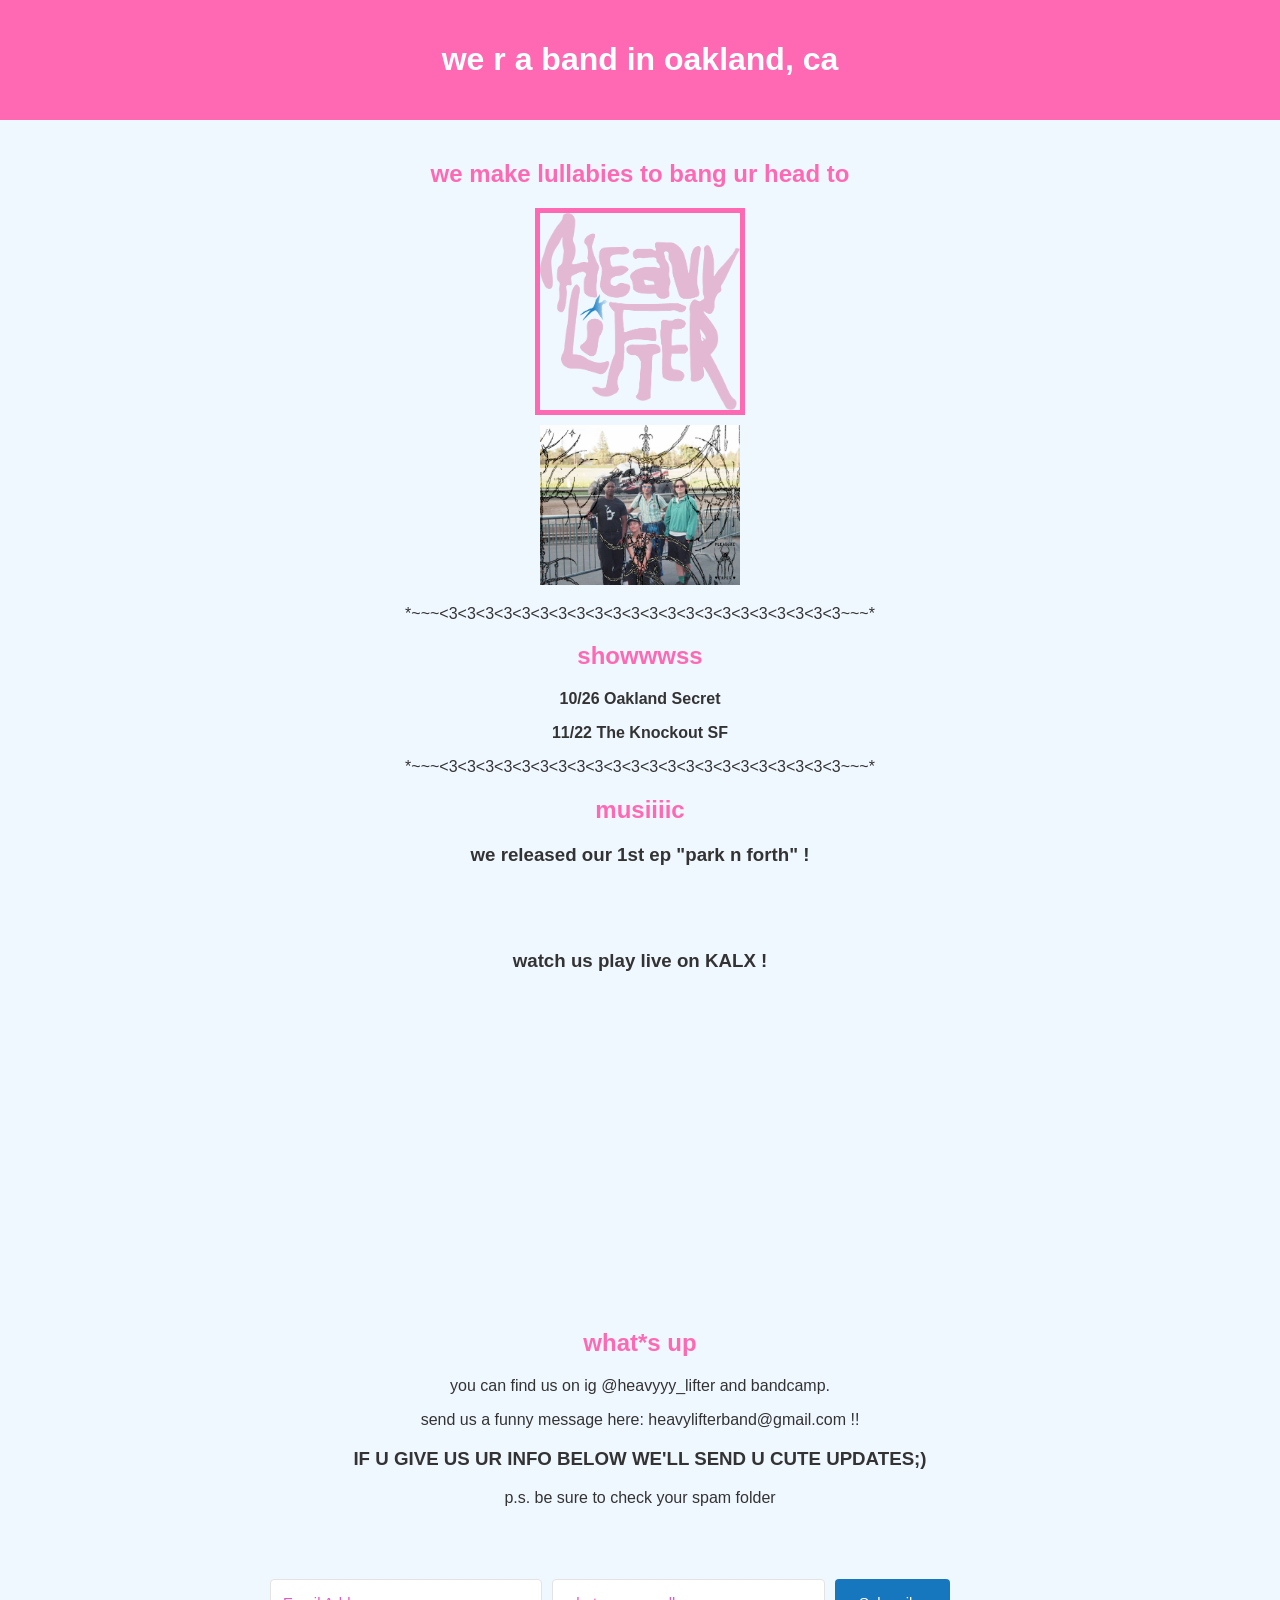
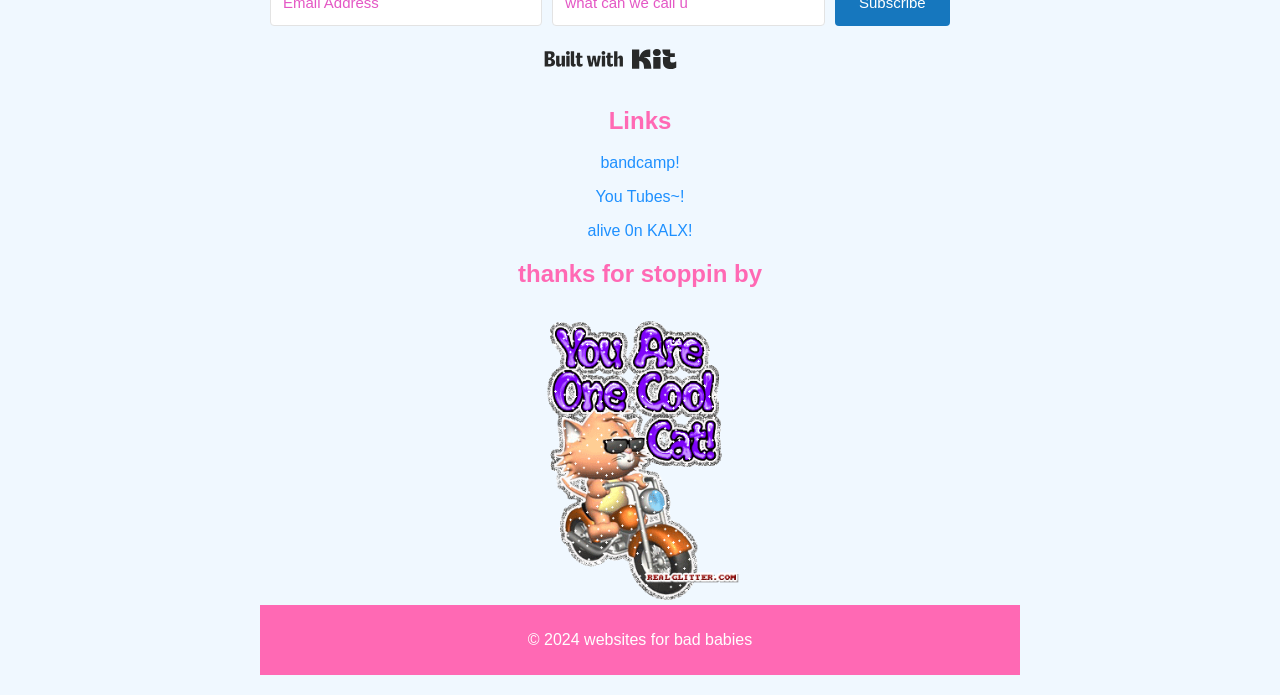
<file: index.html>
<!DOCTYPE html>
<html lang="en">
<head>
    <meta charset="UTF-8">
    <meta name="viewport" content="width=device-width, initial-scale=1.0">
    <title>Welcome 2 Heavy Lifter</title>
    <link rel="stylesheet" href="styles.css">
</head>
<body>
    <header>
        <h1>we r a band in oakland, ca</h1>
    </header>
    <div class="container">
        <main>
            <section class="photo-gallery">
                <h2>we make lullabies to bang ur head to</h2>
                <div class="photos">
					<img src="images/hvy_lifter_LOGO3.png" alt="logo" class="bordered-photo">
                    <img src="images/HL_PT.jpg" alt="us">
                </div>
				
            </section>
			            
			<section class="bandcamp-embed">
				<p> *~~~<3<3<3<3<3<3<3<3<3<3<3<3<3<3<3<3<3<3<3<3<3<3~~~* </p>
				<h2>showwwss</h2>
				<p><b> 10/26 Oakland Secret </b></p>
				<p><b> 11/22 The Knockout SF </b></p>
				<p> *~~~<3<3<3<3<3<3<3<3<3<3<3<3<3<3<3<3<3<3<3<3<3<3~~~* </p>
				<h2>musiiiic</h2>
                <h3>we released our 1st ep "park n forth" !</h3>
               <iframe style="border: 0; width: 100%; height: 42px;" src="https://bandcamp.com/EmbeddedPlayer/album=443485304/size=small/bgcol=ffffff/linkcol=f171a2/transparent=true/" seamless><a href="https://heavylifter.bandcamp.com/album/park-n-forth">park n forth by heavy lifter</a></iframe>
				<h3>watch us play live on KALX !</h3>
				<iframe width="560" height="315" src="https://www.youtube.com/embed/OFgEy2a8vBU?si=_FDixEKOkSxL6G5w" title="YouTube video player" frameborder="0" allow="accelerometer; autoplay; clipboard-write; encrypted-media; gyroscope; picture-in-picture; web-share" referrerpolicy="strict-origin-when-cross-origin" allowfullscreen></iframe>
			</section>

            <section class="about">
                <h2>what*s up</h2>
				<p>you can find us on ig @heavyyy_lifter and bandcamp.</p>
                <p>send us a funny message here: heavylifterband@gmail.com !!</p>
				<h3>IF U GIVE US UR INFO BELOW WE'LL SEND U CUTE UPDATES;)</h3>
				<p> p.s. be sure to check your spam folder </p>
				<script src="https://f.convertkit.com/ckjs/ck.5.js"></script>
      <form action="https://app.kit.com/forms/7988987/subscriptions" class="seva-form formkit-form" method="post" data-sv-form="7988987" data-uid="a664f11f33" data-format="inline" data-version="5" data-options="{&quot;settings&quot;:{&quot;after_subscribe&quot;:{&quot;action&quot;:&quot;message&quot;,&quot;success_message&quot;:&quot;Success! Now check your email to confirm your subscription.&quot;,&quot;redirect_url&quot;:&quot;&quot;},&quot;analytics&quot;:{&quot;google&quot;:null,&quot;fathom&quot;:null,&quot;facebook&quot;:null,&quot;segment&quot;:null,&quot;pinterest&quot;:null,&quot;sparkloop&quot;:null,&quot;googletagmanager&quot;:null},&quot;modal&quot;:{&quot;trigger&quot;:&quot;timer&quot;,&quot;scroll_percentage&quot;:null,&quot;timer&quot;:5,&quot;devices&quot;:&quot;all&quot;,&quot;show_once_every&quot;:15},&quot;powered_by&quot;:{&quot;show&quot;:true,&quot;url&quot;:&quot;https://kit.com/features/forms?utm_campaign=poweredby&amp;utm_content=form&amp;utm_medium=referral&amp;utm_source=dynamic&quot;},&quot;recaptcha&quot;:{&quot;enabled&quot;:false},&quot;return_visitor&quot;:{&quot;action&quot;:&quot;show&quot;,&quot;custom_content&quot;:&quot;&quot;},&quot;slide_in&quot;:{&quot;display_in&quot;:&quot;bottom_right&quot;,&quot;trigger&quot;:&quot;timer&quot;,&quot;scroll_percentage&quot;:null,&quot;timer&quot;:5,&quot;devices&quot;:&quot;all&quot;,&quot;show_once_every&quot;:15},&quot;sticky_bar&quot;:{&quot;display_in&quot;:&quot;top&quot;,&quot;trigger&quot;:&quot;timer&quot;,&quot;scroll_percentage&quot;:null,&quot;timer&quot;:5,&quot;devices&quot;:&quot;all&quot;,&quot;show_once_every&quot;:15}},&quot;version&quot;:&quot;5&quot;}" min-width="400 500 600 700 800"><div data-style="clean"><ul class="formkit-alert formkit-alert-error" data-element="errors" data-group="alert"></ul><div data-element="fields" data-stacked="false" class="seva-fields formkit-fields"><div class="formkit-field"><input class="formkit-input" name="email_address" aria-label="Email Address" placeholder="Email Address" required="" type="email" style="color: rgb(222, 46, 183); border-color: rgb(227, 227, 227); border-radius: 4px; font-weight: 400;"></div><div class="formkit-field"><input class="formkit-input" aria-label="what can we call u" name="fields[first_name]" required="" placeholder="what can we call u" type="text" style="color: rgb(222, 46, 183); border-color: rgb(227, 227, 227); border-radius: 4px; font-weight: 400;"></div><button data-element="submit" class="formkit-submit formkit-submit" style="color: rgb(255, 255, 255); background-color: rgb(22, 119, 190); border-radius: 4px; font-weight: 400;"><div class="formkit-spinner"><div></div><div></div><div></div></div><span class="">Subscribe</span></button></div><div class="formkit-powered-by-convertkit-container"><a href="https://kit.com/features/forms?utm_campaign=poweredby&amp;utm_content=form&amp;utm_medium=referral&amp;utm_source=dynamic" data-element="powered-by" class="formkit-powered-by-convertkit" data-variant="dark" target="_blank" rel="nofollow">Built with Kit</a></div></div><style>.formkit-form[data-uid="a664f11f33"] *{box-sizing:border-box;}.formkit-form[data-uid="a664f11f33"]{-webkit-font-smoothing:antialiased;-moz-osx-font-smoothing:grayscale;}.formkit-form[data-uid="a664f11f33"] legend{border:none;font-size:inherit;margin-bottom:10px;padding:0;position:relative;display:table;}.formkit-form[data-uid="a664f11f33"] fieldset{border:0;padding:0.01em 0 0 0;margin:0;min-width:0;}.formkit-form[data-uid="a664f11f33"] body:not(:-moz-handler-blocked) fieldset{display:table-cell;}.formkit-form[data-uid="a664f11f33"] h1,.formkit-form[data-uid="a664f11f33"] h2,.formkit-form[data-uid="a664f11f33"] h3,.formkit-form[data-uid="a664f11f33"] h4,.formkit-form[data-uid="a664f11f33"] h5,.formkit-form[data-uid="a664f11f33"] h6{color:inherit;font-size:inherit;font-weight:inherit;}.formkit-form[data-uid="a664f11f33"] h2{font-size:1.5em;margin:1em 0;}.formkit-form[data-uid="a664f11f33"] h3{font-size:1.17em;margin:1em 0;}.formkit-form[data-uid="a664f11f33"] p{color:inherit;font-size:inherit;font-weight:inherit;}.formkit-form[data-uid="a664f11f33"] ol:not([template-default]),.formkit-form[data-uid="a664f11f33"] ul:not([template-default]),.formkit-form[data-uid="a664f11f33"] blockquote:not([template-default]){text-align:left;}.formkit-form[data-uid="a664f11f33"] p:not([template-default]),.formkit-form[data-uid="a664f11f33"] hr:not([template-default]),.formkit-form[data-uid="a664f11f33"] blockquote:not([template-default]),.formkit-form[data-uid="a664f11f33"] ol:not([template-default]),.formkit-form[data-uid="a664f11f33"] ul:not([template-default]){color:inherit;font-style:initial;}.formkit-form[data-uid="a664f11f33"] .ordered-list,.formkit-form[data-uid="a664f11f33"] .unordered-list{list-style-position:outside !important;padding-left:1em;}.formkit-form[data-uid="a664f11f33"] .list-item{padding-left:0;}.formkit-form[data-uid="a664f11f33"][data-format="modal"]{display:none;}.formkit-form[data-uid="a664f11f33"][data-format="slide in"]{display:none;}.formkit-form[data-uid="a664f11f33"][data-format="sticky bar"]{display:none;}.formkit-sticky-bar .formkit-form[data-uid="a664f11f33"][data-format="sticky bar"]{display:block;}.formkit-form[data-uid="a664f11f33"] .formkit-input,.formkit-form[data-uid="a664f11f33"] .formkit-select,.formkit-form[data-uid="a664f11f33"] .formkit-checkboxes{width:100%;}.formkit-form[data-uid="a664f11f33"] .formkit-button,.formkit-form[data-uid="a664f11f33"] .formkit-submit{border:0;border-radius:5px;color:#ffffff;cursor:pointer;display:inline-block;text-align:center;font-size:15px;font-weight:500;cursor:pointer;margin-bottom:15px;overflow:hidden;padding:0;position:relative;vertical-align:middle;}.formkit-form[data-uid="a664f11f33"] .formkit-button:hover,.formkit-form[data-uid="a664f11f33"] .formkit-submit:hover,.formkit-form[data-uid="a664f11f33"] .formkit-button:focus,.formkit-form[data-uid="a664f11f33"] .formkit-submit:focus{outline:none;}.formkit-form[data-uid="a664f11f33"] .formkit-button:hover > span,.formkit-form[data-uid="a664f11f33"] .formkit-submit:hover > span,.formkit-form[data-uid="a664f11f33"] .formkit-button:focus > span,.formkit-form[data-uid="a664f11f33"] .formkit-submit:focus > span{background-color:rgba(0,0,0,0.1);}.formkit-form[data-uid="a664f11f33"] .formkit-button > span,.formkit-form[data-uid="a664f11f33"] .formkit-submit > span{display:block;-webkit-transition:all 300ms ease-in-out;transition:all 300ms ease-in-out;padding:12px 24px;}.formkit-form[data-uid="a664f11f33"] .formkit-input{background:#ffffff;font-size:15px;padding:12px;border:1px solid #e3e3e3;-webkit-flex:1 0 auto;-ms-flex:1 0 auto;flex:1 0 auto;line-height:1.4;margin:0;-webkit-transition:border-color ease-out 300ms;transition:border-color ease-out 300ms;}.formkit-form[data-uid="a664f11f33"] .formkit-input:focus{outline:none;border-color:#1677be;-webkit-transition:border-color ease 300ms;transition:border-color ease 300ms;}.formkit-form[data-uid="a664f11f33"] .formkit-input::-webkit-input-placeholder{color:inherit;opacity:0.8;}.formkit-form[data-uid="a664f11f33"] .formkit-input::-moz-placeholder{color:inherit;opacity:0.8;}.formkit-form[data-uid="a664f11f33"] .formkit-input:-ms-input-placeholder{color:inherit;opacity:0.8;}.formkit-form[data-uid="a664f11f33"] .formkit-input::placeholder{color:inherit;opacity:0.8;}.formkit-form[data-uid="a664f11f33"] [data-group="dropdown"]{position:relative;display:inline-block;width:100%;}.formkit-form[data-uid="a664f11f33"] [data-group="dropdown"]::before{content:"";top:calc(50% - 2.5px);right:10px;position:absolute;pointer-events:none;border-color:#4f4f4f transparent transparent transparent;border-style:solid;border-width:6px 6px 0 6px;height:0;width:0;z-index:999;}.formkit-form[data-uid="a664f11f33"] [data-group="dropdown"] select{height:auto;width:100%;cursor:pointer;color:#333333;line-height:1.4;margin-bottom:0;padding:0 6px;-webkit-appearance:none;-moz-appearance:none;appearance:none;font-size:15px;padding:12px;padding-right:25px;border:1px solid #e3e3e3;background:#ffffff;}.formkit-form[data-uid="a664f11f33"] [data-group="dropdown"] select:focus{outline:none;}.formkit-form[data-uid="a664f11f33"] [data-group="checkboxes"]{text-align:left;margin:0;}.formkit-form[data-uid="a664f11f33"] [data-group="checkboxes"] [data-group="checkbox"]{margin-bottom:10px;}.formkit-form[data-uid="a664f11f33"] [data-group="checkboxes"] [data-group="checkbox"] *{cursor:pointer;}.formkit-form[data-uid="a664f11f33"] [data-group="checkboxes"] [data-group="checkbox"]:last-of-type{margin-bottom:0;}.formkit-form[data-uid="a664f11f33"] [data-group="checkboxes"] [data-group="checkbox"] input[type="checkbox"]{display:none;}.formkit-form[data-uid="a664f11f33"] [data-group="checkboxes"] [data-group="checkbox"] input[type="checkbox"] + label::after{content:none;}.formkit-form[data-uid="a664f11f33"] [data-group="checkboxes"] [data-group="checkbox"] input[type="checkbox"]:checked + label::after{border-color:#ffffff;content:"";}.formkit-form[data-uid="a664f11f33"] [data-group="checkboxes"] [data-group="checkbox"] input[type="checkbox"]:checked + label::before{background:#10bf7a;border-color:#10bf7a;}.formkit-form[data-uid="a664f11f33"] [data-group="checkboxes"] [data-group="checkbox"] label{position:relative;display:inline-block;padding-left:28px;}.formkit-form[data-uid="a664f11f33"] [data-group="checkboxes"] [data-group="checkbox"] label::before,.formkit-form[data-uid="a664f11f33"] [data-group="checkboxes"] [data-group="checkbox"] label::after{position:absolute;content:"";display:inline-block;}.formkit-form[data-uid="a664f11f33"] [data-group="checkboxes"] [data-group="checkbox"] label::before{height:16px;width:16px;border:1px solid #e3e3e3;background:#ffffff;left:0px;top:3px;}.formkit-form[data-uid="a664f11f33"] [data-group="checkboxes"] [data-group="checkbox"] label::after{height:4px;width:8px;border-left:2px solid #4d4d4d;border-bottom:2px solid #4d4d4d;-webkit-transform:rotate(-45deg);-ms-transform:rotate(-45deg);transform:rotate(-45deg);left:4px;top:8px;}.formkit-form[data-uid="a664f11f33"] .formkit-alert{background:#f9fafb;border:1px solid #e3e3e3;border-radius:5px;-webkit-flex:1 0 auto;-ms-flex:1 0 auto;flex:1 0 auto;list-style:none;margin:25px auto;padding:12px;text-align:center;width:100%;}.formkit-form[data-uid="a664f11f33"] .formkit-alert:empty{display:none;}.formkit-form[data-uid="a664f11f33"] .formkit-alert-success{background:#d3fbeb;border-color:#10bf7a;color:#0c905c;}.formkit-form[data-uid="a664f11f33"] .formkit-alert-error{background:#fde8e2;border-color:#f2643b;color:#ea4110;}.formkit-form[data-uid="a664f11f33"] .formkit-spinner{display:-webkit-box;display:-webkit-flex;display:-ms-flexbox;display:flex;height:0px;width:0px;margin:0 auto;position:absolute;top:0;left:0;right:0;width:0px;overflow:hidden;text-align:center;-webkit-transition:all 300ms ease-in-out;transition:all 300ms ease-in-out;}.formkit-form[data-uid="a664f11f33"] .formkit-spinner > div{margin:auto;width:12px;height:12px;background-color:#fff;opacity:0.3;border-radius:100%;display:inline-block;-webkit-animation:formkit-bouncedelay-formkit-form-data-uid-a664f11f33- 1.4s infinite ease-in-out both;animation:formkit-bouncedelay-formkit-form-data-uid-a664f11f33- 1.4s infinite ease-in-out both;}.formkit-form[data-uid="a664f11f33"] .formkit-spinner > div:nth-child(1){-webkit-animation-delay:-0.32s;animation-delay:-0.32s;}.formkit-form[data-uid="a664f11f33"] .formkit-spinner > div:nth-child(2){-webkit-animation-delay:-0.16s;animation-delay:-0.16s;}.formkit-form[data-uid="a664f11f33"] .formkit-submit[data-active] .formkit-spinner{opacity:1;height:100%;width:50px;}.formkit-form[data-uid="a664f11f33"] .formkit-submit[data-active] .formkit-spinner ~ span{opacity:0;}.formkit-form[data-uid="a664f11f33"] .formkit-powered-by[data-active="false"]{opacity:0.35;}.formkit-form[data-uid="a664f11f33"] .formkit-powered-by-convertkit-container{display:-webkit-box;display:-webkit-flex;display:-ms-flexbox;display:flex;width:100%;margin:10px 0;position:relative;}.formkit-form[data-uid="a664f11f33"] .formkit-powered-by-convertkit-container[data-active="false"]{opacity:0.35;}.formkit-form[data-uid="a664f11f33"] .formkit-powered-by-convertkit{-webkit-align-items:center;-webkit-box-align:center;-ms-flex-align:center;align-items:center;background-color:#ffffff;border-radius:9px;color:#3d3d3d;cursor:pointer;display:block;height:36px;margin:0 auto;opacity:0.95;padding:0;-webkit-text-decoration:none;text-decoration:none;text-indent:100%;-webkit-transition:ease-in-out all 200ms;transition:ease-in-out all 200ms;white-space:nowrap;overflow:hidden;-webkit-user-select:none;-moz-user-select:none;-ms-user-select:none;user-select:none;width:157px;background-repeat:no-repeat;background-position:center;background-image:url("data:image/svg+xml;charset=utf8,%3Csvg width='133' height='36' viewBox='0 0 133 36' fill='none' xmlns='http://www.w3.org/2000/svg'%3E%3Cpath d='M0.861 25.5C0.735 25.5 0.651 25.416 0.651 25.29V10.548C0.651 10.422 0.735 10.338 0.861 10.338H6.279C9.072 10.338 10.668 11.451 10.668 13.824C10.668 15.819 9.219 16.932 8.001 17.226C7.707 17.268 7.707 17.625 8.022 17.688C9.912 18.108 11.088 19.116 11.088 21.321C11.088 23.715 9.429 25.5 6.426 25.5H0.861ZM5.397 23.085C6.825 23.085 7.518 22.224 7.518 21.006C7.518 19.683 6.825 18.948 5.397 18.948H4.2V23.085H5.397ZM5.313 16.617C6.51 16.617 7.245 15.945 7.245 14.601C7.245 13.383 6.51 12.753 5.25 12.753H4.2V16.617H5.313ZM17.9758 23.883C17.9758 23.568 17.6608 23.505 17.5348 23.799C17.0308 24.954 16.1698 25.731 14.5528 25.731C12.8728 25.731 12.0958 24.471 12.0958 22.707V14.937C12.0958 14.811 12.1798 14.727 12.3058 14.727H15.2248C15.3508 14.727 15.4348 14.811 15.4348 14.937V21.657C15.4348 22.581 15.7708 23.022 16.4638 23.022C17.1778 23.022 17.6188 22.581 17.6188 21.657V14.937C17.6188 14.811 17.7028 14.727 17.8288 14.727H20.7478C20.8738 14.727 20.9578 14.811 20.9578 14.937V25.29C20.9578 25.416 20.8738 25.5 20.7478 25.5H18.1858C18.0598 25.5 17.9758 25.416 17.9758 25.29V23.883ZM25.6141 25.29C25.6141 25.416 25.5301 25.5 25.4041 25.5H22.4851C22.3591 25.5 22.2751 25.416 22.2751 25.29V14.937C22.2751 14.811 22.3591 14.727 22.4851 14.727H25.4041C25.5301 14.727 25.6141 14.811 25.6141 14.937V25.29ZM23.9131 13.74C22.8001 13.74 22.0441 12.942 22.0441 11.934C22.0441 10.926 22.8001 10.107 23.9131 10.107C25.0051 10.107 25.7611 10.926 25.7611 11.934C25.7611 12.942 25.0051 13.74 23.9131 13.74ZM26.7883 10.548C26.7883 10.422 26.8723 10.338 26.9983 10.338H29.9173C30.0433 10.338 30.1273 10.422 30.1273 10.548V22.056C30.1273 22.749 30.2533 23.085 30.8203 23.085C31.0093 23.085 31.1983 23.043 31.3663 23.001C31.5133 22.959 31.6183 22.959 31.6183 23.127V25.059C31.6183 25.164 31.5763 25.269 31.4923 25.311C30.9673 25.521 30.2953 25.71 29.5813 25.71C27.7123 25.71 26.7883 24.639 26.7883 22.476V10.548ZM32.4237 14.727C32.8227 14.727 32.9277 14.538 32.9697 14.055L33.1167 12.039C33.1167 11.913 33.2217 11.829 33.3477 11.829H35.8887C36.0147 11.829 36.0987 11.913 36.0987 12.039V14.517C36.0987 14.643 36.1827 14.727 36.3087 14.727H38.2827C38.4087 14.727 38.4927 14.811 38.4927 14.937V16.659C38.4927 16.785 38.4087 16.869 38.2827 16.869H36.0777V22.056C36.0777 22.875 36.5397 23.085 37.0647 23.085C37.4847 23.085 37.9467 22.938 38.3247 22.707C38.4717 22.623 38.5767 22.665 38.5767 22.833V24.828C38.5767 24.933 38.5347 25.017 38.4507 25.08C37.8417 25.458 36.9807 25.71 36.0357 25.71C34.2927 25.71 32.7387 24.912 32.7387 22.476V16.869H31.8567C31.7307 16.869 31.6467 16.785 31.6467 16.659V14.937C31.6467 14.811 31.7307 14.727 31.8567 14.727H32.4237ZM51.3808 14.727C51.5068 14.727 51.5908 14.79 51.6118 14.916L52.3888 19.851L52.5778 21.174C52.6198 21.468 52.9558 21.468 52.9768 21.174C53.0398 20.712 53.0818 20.271 53.1658 19.83L53.8798 14.916C53.9008 14.79 53.9848 14.727 54.1108 14.727H56.6728C56.8198 14.727 56.8828 14.811 56.8618 14.958L54.6778 25.311C54.6568 25.437 54.5728 25.5 54.4468 25.5H51.3178C51.1918 25.5 51.1078 25.437 51.0868 25.311L50.1208 20.082L49.8898 18.633C49.8688 18.444 49.6588 18.444 49.6378 18.633L49.4068 20.103L48.5458 25.311C48.5248 25.437 48.4408 25.5 48.3148 25.5H45.2068C45.0808 25.5 44.9968 25.437 44.9758 25.311L42.8128 14.958C42.7918 14.811 42.8548 14.727 43.0018 14.727H45.9628C46.0888 14.727 46.1728 14.79 46.1938 14.916L46.9288 19.83C47.0128 20.271 47.0758 20.754 47.1388 21.195C47.2018 21.51 47.4748 21.531 47.5378 21.195L47.7478 19.872L48.6088 14.916C48.6298 14.79 48.7138 14.727 48.8398 14.727H51.3808ZM61.1582 25.29C61.1582 25.416 61.0742 25.5 60.9482 25.5H58.0292C57.9032 25.5 57.8192 25.416 57.8192 25.29V14.937C57.8192 14.811 57.9032 14.727 58.0292 14.727H60.9482C61.0742 14.727 61.1582 14.811 61.1582 14.937V25.29ZM59.4572 13.74C58.3442 13.74 57.5882 12.942 57.5882 11.934C57.5882 10.926 58.3442 10.107 59.4572 10.107C60.5492 10.107 61.3052 10.926 61.3052 11.934C61.3052 12.942 60.5492 13.74 59.4572 13.74ZM62.8154 14.727C63.2144 14.727 63.3194 14.538 63.3614 14.055L63.5084 12.039C63.5084 11.913 63.6134 11.829 63.7394 11.829H66.2804C66.4064 11.829 66.4904 11.913 66.4904 12.039V14.517C66.4904 14.643 66.5744 14.727 66.7004 14.727H68.6744C68.8004 14.727 68.8844 14.811 68.8844 14.937V16.659C68.8844 16.785 68.8004 16.869 68.6744 16.869H66.4694V22.056C66.4694 22.875 66.9314 23.085 67.4564 23.085C67.8764 23.085 68.3384 22.938 68.7164 22.707C68.8634 22.623 68.9684 22.665 68.9684 22.833V24.828C68.9684 24.933 68.9264 25.017 68.8424 25.08C68.2334 25.458 67.3724 25.71 66.4274 25.71C64.6844 25.71 63.1304 24.912 63.1304 22.476V16.869H62.2484C62.1224 16.869 62.0384 16.785 62.0384 16.659V14.937C62.0384 14.811 62.1224 14.727 62.2484 14.727H62.8154ZM73.4298 16.323C73.4298 16.638 73.7868 16.68 73.9128 16.407C74.3748 15.315 75.1308 14.496 76.6008 14.496C78.2178 14.496 78.9528 15.609 78.9528 17.373V25.29C78.9528 25.416 78.8688 25.5 78.7428 25.5H75.8238C75.6978 25.5 75.6138 25.416 75.6138 25.29V18.633C75.6138 17.709 75.2778 17.268 74.5848 17.268C73.8708 17.268 73.4298 17.709 73.4298 18.633V25.29C73.4298 25.416 73.3458 25.5 73.2198 25.5H70.3008C70.1748 25.5 70.0908 25.416 70.0908 25.29V10.548C70.0908 10.422 70.1748 10.338 70.3008 10.338H73.2198C73.3458 10.338 73.4298 10.422 73.4298 10.548V16.323Z' fill='%231E1E1E'/%3E%3Cpath d='M100.132 16.3203C105.58 17.3761 107.272 22.4211 107.318 27.4961C107.318 27.6101 107.226 27.7041 107.112 27.7041H100.252C100.138 27.7041 100.046 27.6121 100.046 27.5001C100.026 23.5629 99.3877 20.0896 95.4865 19.9396C95.3705 19.9356 95.2725 20.0276 95.2725 20.1456V27.5001C95.2725 27.6141 95.1806 27.7061 95.0666 27.7061H88.206C88.092 27.7061 88 27.6141 88 27.5001V8.75585C88 8.64187 88.092 8.54989 88.206 8.54989H95.0686C95.1826 8.54989 95.2745 8.64187 95.2745 8.75585V15.7764C95.2745 15.8804 95.3585 15.9644 95.4625 15.9644C95.5445 15.9644 95.6185 15.9104 95.6425 15.8324C97.4081 10.0416 100.709 8.58588 106.07 8.55189C106.184 8.55189 106.276 8.64387 106.276 8.75785V15.7604C106.276 15.8744 106.184 15.9664 106.07 15.9664H100.166C100.066 15.9664 99.9856 16.0464 99.9856 16.1464C99.9856 16.2304 100.048 16.3043 100.132 16.3203ZM118.918 20.7095V16.1704C118.918 16.0564 119.01 15.9644 119.124 15.9644H124.173C124.273 15.9644 124.353 15.8844 124.353 15.7844C124.353 15.6985 124.291 15.6245 124.207 15.6085C120.256 14.8246 118.432 12.5511 118.37 8.75585C118.368 8.64387 118.458 8.54989 118.572 8.54989H125.986C126.1 8.54989 126.192 8.64187 126.192 8.75585V11.9532C126.192 12.0672 126.284 12.1592 126.398 12.1592H130.649C130.763 12.1592 130.855 12.2511 130.855 12.3651V15.7624C130.855 15.8764 130.763 15.9684 130.649 15.9684H126.398C126.284 15.9684 126.192 16.0604 126.192 16.1744V19.8356C126.192 21.1294 126.986 21.5553 128.04 21.5553C129.692 21.5553 131.323 20.8114 131.977 20.4735C132.113 20.4035 132.277 20.5015 132.277 20.6555V26.3543C132.277 26.5063 132.193 26.6463 132.059 26.7183C131.413 27.0582 129.418 28 127.136 28C122.435 27.996 118.918 26.0824 118.918 20.7095ZM109.266 27.4981V16.1704C109.266 16.0564 109.358 15.9644 109.472 15.9644H116.334C116.448 15.9644 116.54 16.0564 116.54 16.1704V27.4981C116.54 27.6121 116.448 27.7041 116.334 27.7041H109.472C109.358 27.7021 109.266 27.6101 109.266 27.4981ZM108.876 11.4913C108.876 13.4189 110.238 14.9826 112.853 14.9826C115.469 14.9826 116.83 13.4189 116.83 11.4913C116.83 9.56369 115.471 8 112.853 8C110.238 8 108.876 9.56369 108.876 11.4913Z' fill='%231E1E1E'/%3E%3C/svg%3E");}.formkit-form[data-uid="a664f11f33"] .formkit-powered-by-convertkit:hover,.formkit-form[data-uid="a664f11f33"] .formkit-powered-by-convertkit:focus{background-color:#ffffff;-webkit-transform:scale(1.025) perspective(1px);-ms-transform:scale(1.025) perspective(1px);transform:scale(1.025) perspective(1px);opacity:1;}.formkit-form[data-uid="a664f11f33"] .formkit-powered-by-convertkit[data-variant="dark"],.formkit-form[data-uid="a664f11f33"] .formkit-powered-by-convertkit[data-variant="light"]{background-color:transparent;border-color:transparent;width:133px;}.formkit-form[data-uid="a664f11f33"] .formkit-powered-by-convertkit[data-variant="light"]{color:#ffffff;background-image:url("data:image/svg+xml;charset=utf8,%3Csvg width='133' height='36' viewBox='0 0 133 36' fill='none' xmlns='http://www.w3.org/2000/svg'%3E%3Cpath d='M0.861 25.5C0.735 25.5 0.651 25.416 0.651 25.29V10.548C0.651 10.422 0.735 10.338 0.861 10.338H6.279C9.072 10.338 10.668 11.451 10.668 13.824C10.668 15.819 9.219 16.932 8.001 17.226C7.707 17.268 7.707 17.625 8.022 17.688C9.912 18.108 11.088 19.116 11.088 21.321C11.088 23.715 9.429 25.5 6.426 25.5H0.861ZM5.397 23.085C6.825 23.085 7.518 22.224 7.518 21.006C7.518 19.683 6.825 18.948 5.397 18.948H4.2V23.085H5.397ZM5.313 16.617C6.51 16.617 7.245 15.945 7.245 14.601C7.245 13.383 6.51 12.753 5.25 12.753H4.2V16.617H5.313ZM17.9758 23.883C17.9758 23.568 17.6608 23.505 17.5348 23.799C17.0308 24.954 16.1698 25.731 14.5528 25.731C12.8728 25.731 12.0958 24.471 12.0958 22.707V14.937C12.0958 14.811 12.1798 14.727 12.3058 14.727H15.2248C15.3508 14.727 15.4348 14.811 15.4348 14.937V21.657C15.4348 22.581 15.7708 23.022 16.4638 23.022C17.1778 23.022 17.6188 22.581 17.6188 21.657V14.937C17.6188 14.811 17.7028 14.727 17.8288 14.727H20.7478C20.8738 14.727 20.9578 14.811 20.9578 14.937V25.29C20.9578 25.416 20.8738 25.5 20.7478 25.5H18.1858C18.0598 25.5 17.9758 25.416 17.9758 25.29V23.883ZM25.6141 25.29C25.6141 25.416 25.5301 25.5 25.4041 25.5H22.4851C22.3591 25.5 22.2751 25.416 22.2751 25.29V14.937C22.2751 14.811 22.3591 14.727 22.4851 14.727H25.4041C25.5301 14.727 25.6141 14.811 25.6141 14.937V25.29ZM23.9131 13.74C22.8001 13.74 22.0441 12.942 22.0441 11.934C22.0441 10.926 22.8001 10.107 23.9131 10.107C25.0051 10.107 25.7611 10.926 25.7611 11.934C25.7611 12.942 25.0051 13.74 23.9131 13.74ZM26.7883 10.548C26.7883 10.422 26.8723 10.338 26.9983 10.338H29.9173C30.0433 10.338 30.1273 10.422 30.1273 10.548V22.056C30.1273 22.749 30.2533 23.085 30.8203 23.085C31.0093 23.085 31.1983 23.043 31.3663 23.001C31.5133 22.959 31.6183 22.959 31.6183 23.127V25.059C31.6183 25.164 31.5763 25.269 31.4923 25.311C30.9673 25.521 30.2953 25.71 29.5813 25.71C27.7123 25.71 26.7883 24.639 26.7883 22.476V10.548ZM32.4237 14.727C32.8227 14.727 32.9277 14.538 32.9697 14.055L33.1167 12.039C33.1167 11.913 33.2217 11.829 33.3477 11.829H35.8887C36.0147 11.829 36.0987 11.913 36.0987 12.039V14.517C36.0987 14.643 36.1827 14.727 36.3087 14.727H38.2827C38.4087 14.727 38.4927 14.811 38.4927 14.937V16.659C38.4927 16.785 38.4087 16.869 38.2827 16.869H36.0777V22.056C36.0777 22.875 36.5397 23.085 37.0647 23.085C37.4847 23.085 37.9467 22.938 38.3247 22.707C38.4717 22.623 38.5767 22.665 38.5767 22.833V24.828C38.5767 24.933 38.5347 25.017 38.4507 25.08C37.8417 25.458 36.9807 25.71 36.0357 25.71C34.2927 25.71 32.7387 24.912 32.7387 22.476V16.869H31.8567C31.7307 16.869 31.6467 16.785 31.6467 16.659V14.937C31.6467 14.811 31.7307 14.727 31.8567 14.727H32.4237ZM51.3808 14.727C51.5068 14.727 51.5908 14.79 51.6118 14.916L52.3888 19.851L52.5778 21.174C52.6198 21.468 52.9558 21.468 52.9768 21.174C53.0398 20.712 53.0818 20.271 53.1658 19.83L53.8798 14.916C53.9008 14.79 53.9848 14.727 54.1108 14.727H56.6728C56.8198 14.727 56.8828 14.811 56.8618 14.958L54.6778 25.311C54.6568 25.437 54.5728 25.5 54.4468 25.5H51.3178C51.1918 25.5 51.1078 25.437 51.0868 25.311L50.1208 20.082L49.8898 18.633C49.8688 18.444 49.6588 18.444 49.6378 18.633L49.4068 20.103L48.5458 25.311C48.5248 25.437 48.4408 25.5 48.3148 25.5H45.2068C45.0808 25.5 44.9968 25.437 44.9758 25.311L42.8128 14.958C42.7918 14.811 42.8548 14.727 43.0018 14.727H45.9628C46.0888 14.727 46.1728 14.79 46.1938 14.916L46.9288 19.83C47.0128 20.271 47.0758 20.754 47.1388 21.195C47.2018 21.51 47.4748 21.531 47.5378 21.195L47.7478 19.872L48.6088 14.916C48.6298 14.79 48.7138 14.727 48.8398 14.727H51.3808ZM61.1582 25.29C61.1582 25.416 61.0742 25.5 60.9482 25.5H58.0292C57.9032 25.5 57.8192 25.416 57.8192 25.29V14.937C57.8192 14.811 57.9032 14.727 58.0292 14.727H60.9482C61.0742 14.727 61.1582 14.811 61.1582 14.937V25.29ZM59.4572 13.74C58.3442 13.74 57.5882 12.942 57.5882 11.934C57.5882 10.926 58.3442 10.107 59.4572 10.107C60.5492 10.107 61.3052 10.926 61.3052 11.934C61.3052 12.942 60.5492 13.74 59.4572 13.74ZM62.8154 14.727C63.2144 14.727 63.3194 14.538 63.3614 14.055L63.5084 12.039C63.5084 11.913 63.6134 11.829 63.7394 11.829H66.2804C66.4064 11.829 66.4904 11.913 66.4904 12.039V14.517C66.4904 14.643 66.5744 14.727 66.7004 14.727H68.6744C68.8004 14.727 68.8844 14.811 68.8844 14.937V16.659C68.8844 16.785 68.8004 16.869 68.6744 16.869H66.4694V22.056C66.4694 22.875 66.9314 23.085 67.4564 23.085C67.8764 23.085 68.3384 22.938 68.7164 22.707C68.8634 22.623 68.9684 22.665 68.9684 22.833V24.828C68.9684 24.933 68.9264 25.017 68.8424 25.08C68.2334 25.458 67.3724 25.71 66.4274 25.71C64.6844 25.71 63.1304 24.912 63.1304 22.476V16.869H62.2484C62.1224 16.869 62.0384 16.785 62.0384 16.659V14.937C62.0384 14.811 62.1224 14.727 62.2484 14.727H62.8154ZM73.4298 16.323C73.4298 16.638 73.7868 16.68 73.9128 16.407C74.3748 15.315 75.1308 14.496 76.6008 14.496C78.2178 14.496 78.9528 15.609 78.9528 17.373V25.29C78.9528 25.416 78.8688 25.5 78.7428 25.5H75.8238C75.6978 25.5 75.6138 25.416 75.6138 25.29V18.633C75.6138 17.709 75.2778 17.268 74.5848 17.268C73.8708 17.268 73.4298 17.709 73.4298 18.633V25.29C73.4298 25.416 73.3458 25.5 73.2198 25.5H70.3008C70.1748 25.5 70.0908 25.416 70.0908 25.29V10.548C70.0908 10.422 70.1748 10.338 70.3008 10.338H73.2198C73.3458 10.338 73.4298 10.422 73.4298 10.548V16.323Z' fill='white'/%3E%3Cpath d='M100.132 16.3203C105.58 17.3761 107.272 22.4211 107.318 27.4961C107.318 27.6101 107.226 27.7041 107.112 27.7041H100.252C100.138 27.7041 100.046 27.6121 100.046 27.5001C100.026 23.5629 99.3877 20.0896 95.4865 19.9396C95.3705 19.9356 95.2725 20.0276 95.2725 20.1456V27.5001C95.2725 27.6141 95.1806 27.7061 95.0666 27.7061H88.206C88.092 27.7061 88 27.6141 88 27.5001V8.75585C88 8.64187 88.092 8.54989 88.206 8.54989H95.0686C95.1826 8.54989 95.2745 8.64187 95.2745 8.75585V15.7764C95.2745 15.8804 95.3585 15.9644 95.4625 15.9644C95.5445 15.9644 95.6185 15.9104 95.6425 15.8324C97.4081 10.0416 100.709 8.58588 106.07 8.55189C106.184 8.55189 106.276 8.64387 106.276 8.75785V15.7604C106.276 15.8744 106.184 15.9664 106.07 15.9664H100.166C100.066 15.9664 99.9856 16.0464 99.9856 16.1464C99.9856 16.2304 100.048 16.3043 100.132 16.3203ZM118.918 20.7095V16.1704C118.918 16.0564 119.01 15.9644 119.124 15.9644H124.173C124.273 15.9644 124.353 15.8844 124.353 15.7844C124.353 15.6985 124.291 15.6245 124.207 15.6085C120.256 14.8246 118.432 12.5511 118.37 8.75585C118.368 8.64387 118.458 8.54989 118.572 8.54989H125.986C126.1 8.54989 126.192 8.64187 126.192 8.75585V11.9532C126.192 12.0672 126.284 12.1592 126.398 12.1592H130.649C130.763 12.1592 130.855 12.2511 130.855 12.3651V15.7624C130.855 15.8764 130.763 15.9684 130.649 15.9684H126.398C126.284 15.9684 126.192 16.0604 126.192 16.1744V19.8356C126.192 21.1294 126.986 21.5553 128.04 21.5553C129.692 21.5553 131.323 20.8114 131.977 20.4735C132.113 20.4035 132.277 20.5015 132.277 20.6555V26.3543C132.277 26.5063 132.193 26.6463 132.059 26.7183C131.413 27.0582 129.418 28 127.136 28C122.435 27.996 118.918 26.0824 118.918 20.7095ZM109.266 27.4981V16.1704C109.266 16.0564 109.358 15.9644 109.472 15.9644H116.334C116.448 15.9644 116.54 16.0564 116.54 16.1704V27.4981C116.54 27.6121 116.448 27.7041 116.334 27.7041H109.472C109.358 27.7021 109.266 27.6101 109.266 27.4981ZM108.876 11.4913C108.876 13.4189 110.238 14.9826 112.853 14.9826C115.469 14.9826 116.83 13.4189 116.83 11.4913C116.83 9.56369 115.471 8 112.853 8C110.238 8 108.876 9.56369 108.876 11.4913Z' fill='white'/%3E%3C/svg%3E");}@-webkit-keyframes formkit-bouncedelay-formkit-form-data-uid-a664f11f33-{0%,80%,100%{-webkit-transform:scale(0);-ms-transform:scale(0);transform:scale(0);}40%{-webkit-transform:scale(1);-ms-transform:scale(1);transform:scale(1);}}@keyframes formkit-bouncedelay-formkit-form-data-uid-a664f11f33-{0%,80%,100%{-webkit-transform:scale(0);-ms-transform:scale(0);transform:scale(0);}40%{-webkit-transform:scale(1);-ms-transform:scale(1);transform:scale(1);}}.formkit-form[data-uid="a664f11f33"] blockquote{padding:10px 20px;margin:0 0 20px;border-left:5px solid #e1e1e1;}.formkit-form[data-uid="a664f11f33"] .seva-custom-content{padding:15px;font-size:16px;color:#fff;mix-blend-mode:difference;}.formkit-form[data-uid="a664f11f33"] .formkit-modal.guard{max-width:420px;width:100%;} .formkit-form[data-uid="a664f11f33"]{max-width:700px;}.formkit-form[data-uid="a664f11f33"] [data-style="clean"]{width:100%;}.formkit-form[data-uid="a664f11f33"] .formkit-fields{display:-webkit-box;display:-webkit-flex;display:-ms-flexbox;display:flex;-webkit-flex-wrap:wrap;-ms-flex-wrap:wrap;flex-wrap:wrap;margin:0 auto;}.formkit-form[data-uid="a664f11f33"] .formkit-field,.formkit-form[data-uid="a664f11f33"] .formkit-submit{margin:0 0 15px 0;-webkit-flex:1 0 100%;-ms-flex:1 0 100%;flex:1 0 100%;}.formkit-form[data-uid="a664f11f33"] .formkit-powered-by-convertkit-container{margin:0;}.formkit-form[data-uid="a664f11f33"] .formkit-submit{position:static;}.formkit-form[data-uid="a664f11f33"][min-width~="700"] [data-style="clean"],.formkit-form[data-uid="a664f11f33"][min-width~="800"] [data-style="clean"]{padding:10px;padding-top:56px;}.formkit-form[data-uid="a664f11f33"][min-width~="700"] .formkit-fields[data-stacked="false"],.formkit-form[data-uid="a664f11f33"][min-width~="800"] .formkit-fields[data-stacked="false"]{margin-left:-5px;margin-right:-5px;}.formkit-form[data-uid="a664f11f33"][min-width~="700"] .formkit-fields[data-stacked="false"] .formkit-field,.formkit-form[data-uid="a664f11f33"][min-width~="800"] .formkit-fields[data-stacked="false"] .formkit-field,.formkit-form[data-uid="a664f11f33"][min-width~="700"] .formkit-fields[data-stacked="false"] .formkit-submit,.formkit-form[data-uid="a664f11f33"][min-width~="800"] .formkit-fields[data-stacked="false"] .formkit-submit{margin:0 5px 15px 5px;}.formkit-form[data-uid="a664f11f33"][min-width~="700"] .formkit-fields[data-stacked="false"] .formkit-field,.formkit-form[data-uid="a664f11f33"][min-width~="800"] .formkit-fields[data-stacked="false"] .formkit-field{-webkit-flex:100 1 auto;-ms-flex:100 1 auto;flex:100 1 auto;}.formkit-form[data-uid="a664f11f33"][min-width~="700"] .formkit-fields[data-stacked="false"] .formkit-submit,.formkit-form[data-uid="a664f11f33"][min-width~="800"] .formkit-fields[data-stacked="false"] .formkit-submit{-webkit-flex:1 1 auto;-ms-flex:1 1 auto;flex:1 1 auto;} </style></form>

            </section>

            <section class="links">
                <h2>Links</h2>
                <ul>
                    <li><a href="https://heavylifter.bandcamp.com" target="_blank">bandcamp!</a></li>
                </ul>
		         <ul>
                    <li><a href="https://youtu.be/fxJ5zTkRYlQ?si=_ps-qvKap2EcE59-" target="_blank">You Tubes~!</a></li>
                </ul>
				<ul>
					<li><a href="https://youtu.be/OFgEy2a8vBU?si=xn-zzpDtxZHUCGMQ" target="_blank">alive 0n KALX!</a></li>
            </section>

            <section class="centered-gif">
                <h2>thanks for stoppin by</h2>
                <div class="gif-container">
                    <img src="images/32053.gif" alt="coolkitty">
                </div>
            </section>
        </main>

        <footer>
            <p>&copy; 2024 websites for bad babies</p>
        </footer>
    </div>
</body>
</html>
</file>
<file: styles.css>
body {
    font-family: Arial, sans-serif;
    margin: 0;
    padding: 0;
    background-color: #f0f8ff;
    color: #333;
    display: flex;
    flex-direction: column;
    align-items: center;
    min-height: 100vh;
    text-align: center;
}

header {
    background-color: #ff69b4;
    color: white;
    padding: 20px;
    width: 100%;
    box-sizing: border-box;
}

.container {
    display: flex;
    flex-direction: column;
    justify-content: center;
    align-items: center;
    width: 100%;
    max-width: 800px;
    padding: 20px;
    box-sizing: border-box;
    flex-grow: 1;
}

main {
    width: 100%;
}

h2 {
    color: #ff69b4;
}

.photo-gallery {
    margin-bottom: 20px;
}

.photos {
    display: flex;
    flex-direction: column;
    align-items: center;
    gap: 10px;
}

.photos img {
    width: 200px;
    height: auto;
}

.bordered-photo {
    border: 5px solid #ff69b4; /* Add border to specific photos */
}

.centered-gif .gif-container {
    display: flex;
    justify-content: center;
}

.centered-gif img {
    width: 200px;
    height: auto;
}

.about, .links {
    margin-bottom: 20px;
    width: 100%;
}

.links ul {
    list-style: none;
    padding: 0;
}

.links li {
    margin: 5px 0;
}

a {
    color: #1e90ff;
    text-decoration: none;
}

a:hover {
    text-decoration: underline;
}

footer {
    background-color: #ff69b4;
    color: white;
    padding: 10px 0;
    width: 100%;
    box-sizing: border-box;
}
</file>
